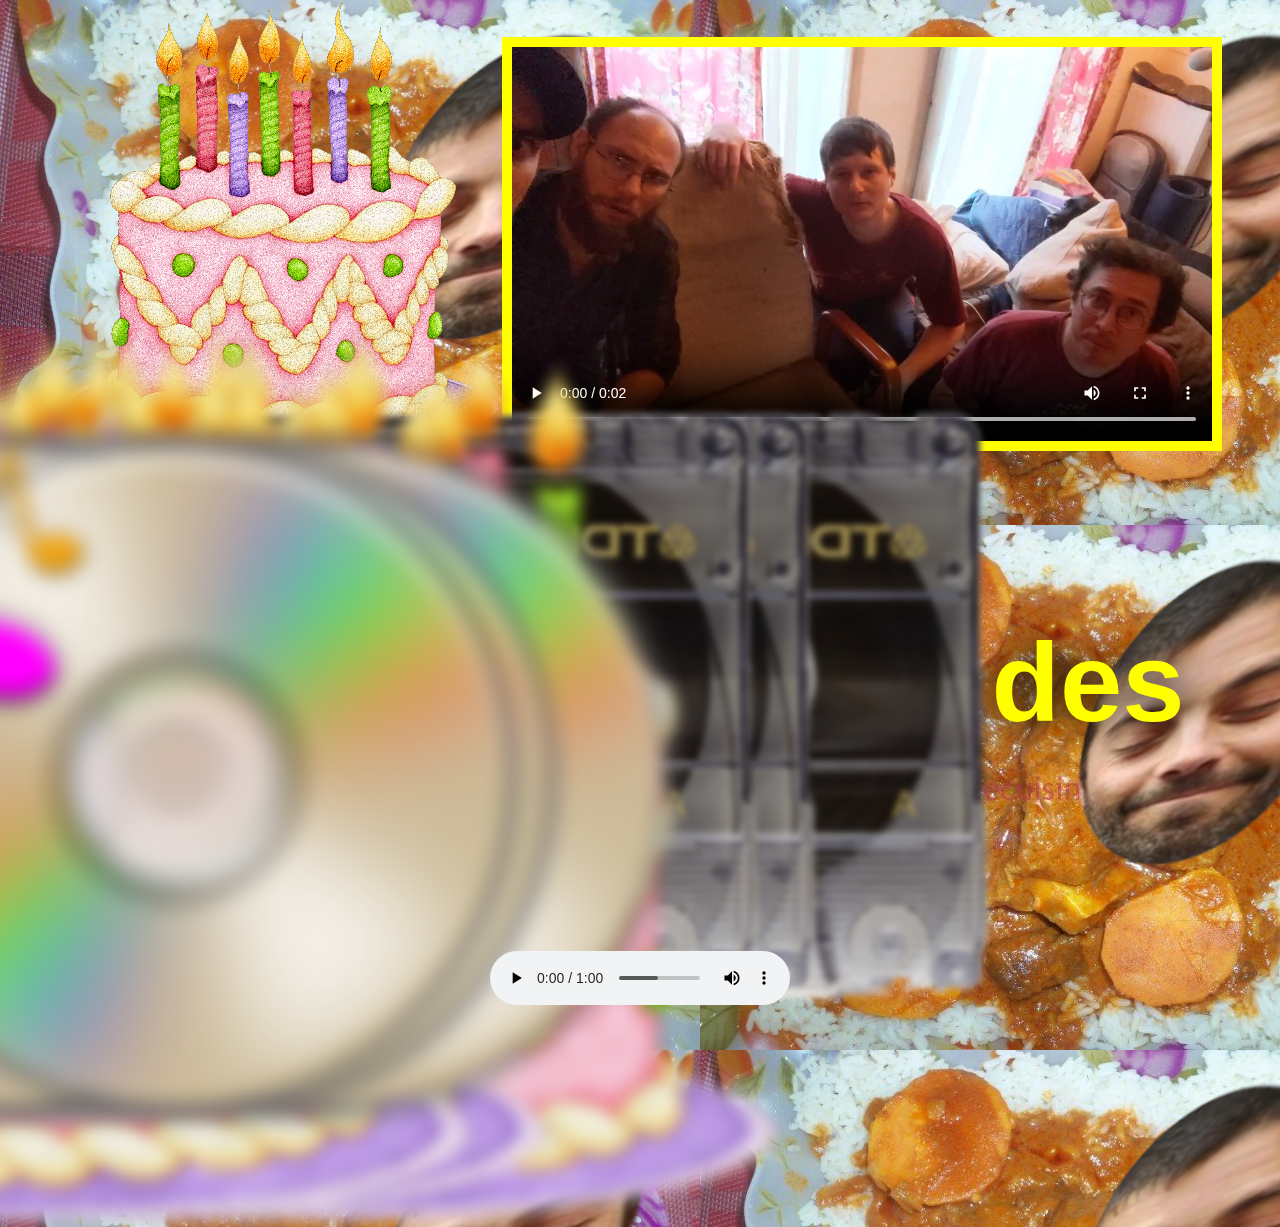
<file: index.html>
<!DOCTYPE html>
<html>
    <head>
            <title>C'est l'anniversaire à Fred</title>
            <link href="https://fonts.googleapis.com/css?family=Faster+One&display=swap" rel="stylesheet">
            <meta property="og:image"              content="https://hourrapourfrederic.incongru.org/cassette.png" />

            <style>
    body{
	margin: 0;
	padding: 0;
	background-color: #333;
	overflow: hidden;
    font-family: 'Faster One', cursive;

}

.set{
	position: absolute;
	width: 30%;
	height: 30%;
}
.set div{
	position: absolute;
	display: block;
	transform: translateX(-50%);
}
.animation1 div:nth-child(1){
	left: 20%;
	animation: snowFall 10s linear infinite;
}
.animation1 div:nth-child(2){
	left: 5%;
	animation: snowFall 27s linear infinite;
	animation-delay: -15s;
}
.animation1 div:nth-child(3){
	left: 35%;
	animation: snowFall 20s linear infinite;
	animation-delay: -7s;
}
.animation1 div:nth-child(4){
	left: 55%;
	animation: snowFall 33s linear infinite;
	animation-delay: -2s;
}
.animation1 div:nth-child(5){
	left: 75%;
	animation: snowFall 15s linear infinite;
	animation-delay: -9s;
}
.animation1 div:nth-child(6){
	left: 60%;
	animation: snowFall 17s linear infinite;
	animation-delay: -16s;
}
.animation1 div:nth-child(7){
	left: 85%;
	animation: snowFall 22s linear infinite;
	animation-delay: -20s;
}
.animation1 div:nth-child(8){
	left: 90%;
	animation: snowFall 12s linear infinite;
	animation-delay: -5s;
}
.animation1 div:nth-child(9){
	left: 45%;
	animation: snowFall 24s linear infinite;
	animation-delay: -5s;
}

@keyframes snowFall{
	0%{
		opacity: 0;
		top: -20%;
	}
	10%{
		opacity: 1;
	}
	20%{
		transform: translateX(-20px) rotate(45deg);
	}
	40%{
		transform: translateX(25px) rotate(85deg);
	}
	70%{
		transform: translateX(15px) rotate(115deg);
	}
	90%{
		opacity: 1;
		transform: translateX(25px) rotate(125deg);
	}
	100%{
		opacity: 0;
		top: 120%;
		transform: translateX(35px) rotate(135deg);
	}
}

.set2{
	transform: scale(1.5) rotateY(180deg) translateX(-45px);
	filter: blur(2px);
}
.set3{
	transform: scale(2) rotateY(180deg) translateX(100px);
	filter: blur(4px);
}
.set4{
	transform: scale(0.5);
	filter: blur(2px);
}
.set5{
	transform: scale(1) rotateY(180deg) translate(50px, -50px);
	filter: blur(10px);
}
            body {
    color:black;
    background-color:white;
    background-image:url(pattern2.jpg);
    background-repeat:repeat;
    background-color: green;
    text-align: center;
    }

    h1 {
        color: yellow;
        font-size: 7em;
        text-align: center;
        text-shadow: 0px 0px 40px #000;
        margin-top: -20px;
        font-family: 'Faster One', cursive;
font-family: 'Open Sans', sans-serif;
z-index: 1!important;
    ;}

    @-webkit-keyframes rumble {
    0% {-webkit-transform: rotate(0deg);}
    25% {-webkit-transform: translate(2px, 0px) rotate(-3deg);}
    50% {-webkit-transform: translate(0px, -2px) rotate(0deg);}
    75% {-webkit-transform: translate(-2px, 0px) rotate(3deg);}
    100% {-webkit-transform: translate(0px, 2px) rotate(0deg);}
}

.rumble, .rumble-hover:hover, .rumble-active:active {
    -webkit-animation: rumble .0925s infinite linear;
}

video {z-index: 1!important;text-align: left;margin-top: 9px;border: 10px solid yellow;}
        </style>
    </head>

    <body>

        <img src="gateau.gif" />
<video controls autoplay width="700">
            <source src="vids.mp4" type="video/mp4">
        </video>
            <div class="animation1 set">
                    <div><img src="cd.png"></div>
                    <div><img src="cd.png"></div>
                    <div><img src="cd.png"></div>
                    <div><img src="cd.png"></div>
                    <div><img src="cd.png"></div>
                    <div><img src="cd.png"></div>
                    <div><img src="cd.png"></div>
                    <div><img src="cd.png"></div>
                    <div><img src="cd.png"></div>
                </div>
                <div class="animation1 set set2">
                    <div><img src="cassette.png"></div>
                    <div><img src="cassette.png"></div>
                    <div><img src="cassette.png"></div>
                    <div><img src="cassette.png"></div>
                    <div><img src="cassette.png"></div>
                    <div><img src="cassette.png"></div>
                    <div><img src="cassette.png"></div>
                    <div><img src="cassette.png"></div>
                    <div><img src="cassette.png"></div>
                </div>

                <div class="animation1 set set3">
                    <div><img src="gateau.gif"></div>
                    <div><img src="gateau.gif"></div>
                    <div><img src="gateau.gif"></div>
                    <div><img src="gateau.gif"></div>
                    <div><img src="gateau.gif"></div>
                    <div><img src="gateau.gif"></div>
                    <div><img src="gateau.gif"></div>
                    <div><img src="gateau.gif"></div>
                    <div><img src="gateau.gif"></div>
                </div>
            
                <div class="animation1 set set4">
                        <div><img src="cassette.png"></div>
                        <div><img src="cassette.png"></div>
                        <div><img src="cassette.png"></div>
                        <div><img src="cassette.png"></div>
                        <div><img src="cassette.png"></div>
                        <div><img src="cassette.png"></div>
                        <div><img src="cassette.png"></div>
                        <div><img src="cassette.png"></div>
                        <div><img src="cassette.png"></div>v>
                </div>
            
                <div class="animation1 set set5">
                        <div><img src="cd.png"></div>
                        <div><img src="cd.png"></div>
                        <div><img src="cd.png"></div>
                        <div><img src="cd.png"></div>
                        <div><img src="cd.png"></div>
                        <div><img src="cd.png"></div>
                        <div><img src="cd.png"></div>
                        <div><img src="cd.png"></div>
                        <div><img src="cd.png"></div>
                </div>

<BR />

        <div class="infos">

            <h1> 38 ans </h1>
            <h1 class="rumble">Que Dieu te Rue des Gardes</h1>
        </div>
        <audio
        controls
        src="AnnivFred2.mp3" autoplay="autoplay">
        Your browser does not support the
        <code>audio</code> element.
        </audio>


    </body>
</html>
</file>
